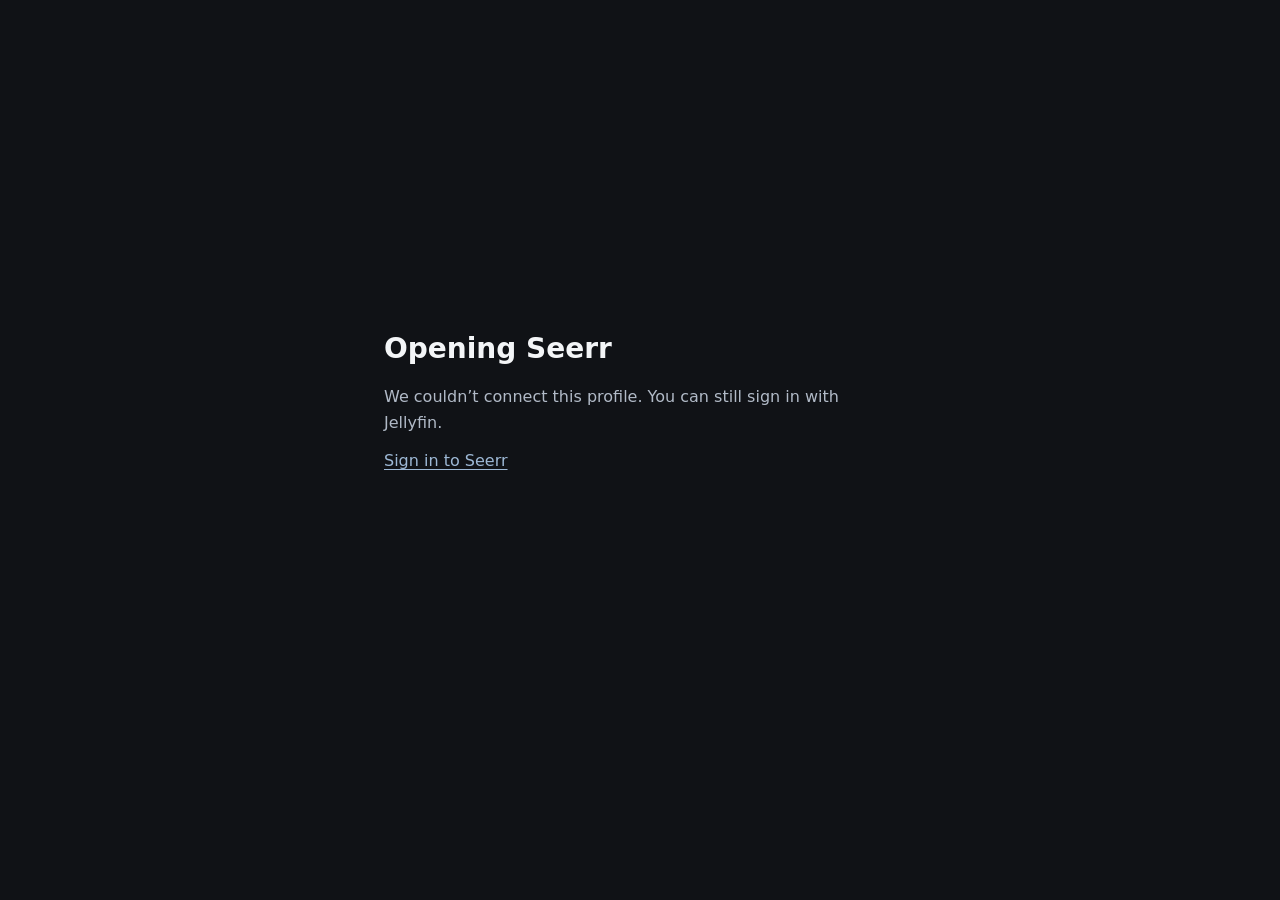
<file: Companion/seerr-handoff/index.html>
<!doctype html>
<html lang="en"><head><meta charset="utf-8"><meta name="viewport" content="width=device-width,initial-scale=1"><meta name="referrer" content="no-referrer"><title>Opening Seerr</title><link rel="stylesheet" href="style.css"><script defer src="config.js"></script><script defer src="handoff.js?v=1.2.1"></script></head>
<body><main><h1>Opening Seerr</h1><p id="status" role="status">Connecting your Jellyfin profile…</p><a id="manual" href="/login" hidden>Sign in to Seerr</a></main></body></html>
</file>
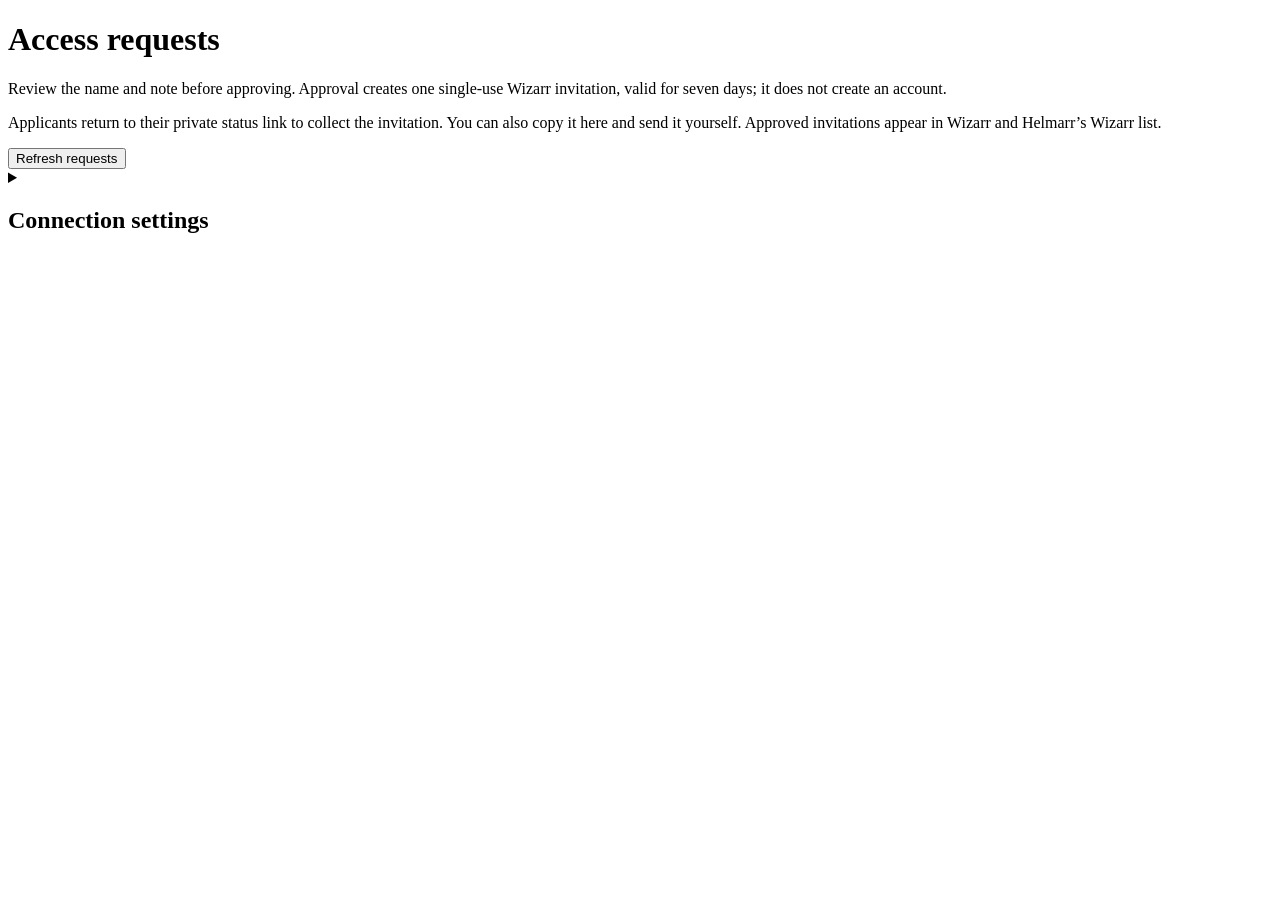
<file: Web/admin.html>
<!doctype html>
<html lang="en"><head><title>Wizarr Requests</title></head><body>
<div id="wizarrRequestsConfig" data-role="page" class="page type-interior pluginConfigurationPage" data-require="emby-input,emby-button,emby-checkbox">
  <div data-role="content"><div class="content-primary">
    <h1>Access requests</h1>
    <p>Review the name and note before approving. Approval creates one single-use Wizarr invitation, valid for seven days; it does not create an account.</p>
    <p>Applicants return to their private status link to collect the invitation. You can also copy it here and send it yourself. Approved invitations appear in Wizarr and Helmarr’s Wizarr list.</p>
    <p id="wrNotice" role="status" aria-live="polite"></p>
    <button is="emby-button" id="wrRefresh" type="button" class="raised emby-button">Refresh requests</button>
    <div id="wrQueue"></div>
    <details><summary><h2>Connection settings</h2></summary>
    <form id="wrSettings">
      <label class="emby-checkbox-label"><input is="emby-checkbox" type="checkbox" id="wrEnabled"><span>Accept new requests</span></label>
      <label class="emby-checkbox-label"><input is="emby-checkbox" type="checkbox" id="wrPrefill"><span>Prefill the name in Wizarr (requires username URL parameter support)</span></label>
      <div class="inputContainer"><label class="inputLabel" for="wrServerName">Server display name</label><input is="emby-input" id="wrServerName" required maxlength="80"></div>
      <div class="inputContainer"><label class="inputLabel" for="wrApiUrl">Wizarr API URL</label><input is="emby-input" id="wrApiUrl" type="url" required></div>
      <div class="inputContainer"><label class="inputLabel" for="wrPublicUrl">Public Wizarr URL</label><input is="emby-input" id="wrPublicUrl" type="url" required></div>
      <div class="inputContainer"><label class="inputLabel" for="wrKey">Wizarr API key</label><input is="emby-input" id="wrKey" type="password" autocomplete="off" required></div>
      <div class="inputContainer"><label class="inputLabel" for="wrServerId">Wizarr server ID</label><input is="emby-input" id="wrServerId" type="number" min="1" required></div>
      <div class="inputContainer"><label class="inputLabel" for="wrLibraries">Allowed Wizarr library IDs (comma-separated)</label><input is="emby-input" id="wrLibraries" required pattern="[0-9]+(\s*,\s*[0-9]+)*"><div class="fieldDescription">An explicit library selection is required. Downloads, live TV and uploads remain disabled.</div></div>
      <h2>Seerr account cleanup</h2>
      <label class="emby-checkbox-label"><input is="emby-checkbox" type="checkbox" id="wrSeerrCleanup"><span>Delete the linked Seerr account after a Jellyfin user is deleted</span></label>
      <p>Uses the exact Jellyfin user ID, including deletions from Jellyfin’s dashboard. Seerr also removes that account’s requests. Its owner account is protected. Failed cleanup is queued for retry; identity conflicts require manual review.</p>
      <div class="inputContainer"><label class="inputLabel" for="wrSeerrUrl">Seerr API URL</label><input is="emby-input" id="wrSeerrUrl" type="url"></div>
      <div class="inputContainer"><label class="inputLabel" for="wrSeerrKey">Seerr API key</label><input is="emby-input" id="wrSeerrKey" type="password" autocomplete="off"></div>
      <h2>Seerr link sign-in</h2>
      <label class="emby-checkbox-label"><input is="emby-checkbox" type="checkbox" id="wrSeerrHandoff"><span>Use Jellyfin Quick Connect when opening Seerr links</span></label>
      <div class="inputContainer"><label class="inputLabel" for="wrSeerrPublic">Public Seerr URL (HTTPS)</label><input is="emby-input" id="wrSeerrPublic" type="url"></div>
      <p>Requires File Transformation, Jellyfin Quick Connect, and the companion static page installed on Seerr. Ordinary links sign in as the current Jellyfin profile and open in the same tab. No Jellyfin token is sent in the URL. Enable only after installing the companion with this server’s exact public origin.</p>
      <button is="emby-button" class="raised button-submit block emby-button" type="submit">Save settings</button>
    </form></details>
  </div></div>
  <script>
  (function(){
    'use strict';
    const page=document.getElementById('wizarrRequestsConfig');
    const $=id=>page.querySelector('#'+id);
    const pluginId='e5730687-b31f-4fc3-9bbb-322151b57917';
    const notify=text=>{$('wrNotice').textContent=text;};
    async function api(path,method='GET'){
      return await ApiClient.ajax({type:method,url:ApiClient.getUrl('WizarrRequests/admin/'+path),dataType:'json'});
    }
    async function refresh(){
      notify('Loading requests…');
      try{
        const requests=await api('requests'); $('wrQueue').replaceChildren();
        const pending=requests.filter(r=>r.status==='pending').length;
        notify(requests.length?`${pending} pending · ${requests.length} total`:'No requests yet.');
        for(const r of requests){
          const section=document.createElement('section');section.style.cssText='margin:2rem 0;padding-bottom:1.5rem;border-bottom:1px solid #647185';
          const title=document.createElement('h2');title.textContent=r.name+' · '+r.status;section.append(title);
          for(const text of ['Requested '+new Date(r.created).toLocaleString(),r.note,r.reviewNote]){
            if(!text)continue;const p=document.createElement('p');p.textContent=text;p.style.overflowWrap='anywhere';section.append(p);
          }
          if(r.status==='pending'){
            for(const [action,label] of [['approve','Approve and create invitation'],['decline','Decline']]){
              const button=document.createElement('button');button.type='button';button.className='raised emby-button';button.textContent=label;button.style.marginRight='.8rem';
              button.addEventListener('click',async()=>{
                if(!window.confirm(action==='approve'?`Approve ${r.name} and create a single-use invitation?`:`Decline ${r.name}’s request?`))return;
                for(const b of section.querySelectorAll('button'))b.disabled=true;
                try{await api('requests/'+encodeURIComponent(r.id)+'/'+action,'POST');await refresh();}
                catch{notify('Could not confirm the decision. Refresh the queue; if review is required, inspect Wizarr before retrying.');}
              });section.append(button);
            }
          }
          if(r.invitationUrl){
            const link=document.createElement('a');link.textContent='Open invitation';link.href=r.invitationUrl;link.target='_blank';link.rel='noreferrer noopener';section.append(link);
            const copy=document.createElement('button');copy.type='button';copy.className='raised emby-button';copy.textContent='Copy invitation link';copy.style.marginLeft='.8rem';
            copy.addEventListener('click',async()=>{try{await navigator.clipboard.writeText(r.invitationUrl);copy.textContent='Copied';}catch{notify(r.invitationUrl);}});section.append(copy);
          }
          $('wrQueue').append(section);
        }
      }catch{notify('Unable to load requests. Sign in with a Jellyfin administrator account and try again.');}
    }
    page.addEventListener('pageshow',async()=>{
      try{const c=await ApiClient.getPluginConfiguration(pluginId);$('wrEnabled').checked=c.Enabled;$('wrPrefill').checked=!!c.PrefillUsername;$('wrSeerrHandoff').checked=!!c.SeerrHandoffEnabled;$('wrSeerrPublic').value=c.SeerrPublicUrl||'';$('wrSeerrCleanup').checked=!!c.SeerrCleanupEnabled;$('wrSeerrUrl').value=c.SeerrApiUrl||'';$('wrSeerrKey').value=c.SeerrApiKey||'';
        for(const [id,key] of [['wrServerName','ServerName'],['wrApiUrl','WizarrApiUrl'],['wrPublicUrl','WizarrPublicUrl'],['wrKey','WizarrApiKey'],['wrServerId','ServerId']])$(id).value=c[key];
        $('wrLibraries').value=(c.LibraryIds||[]).join(','); await refresh();
      }catch{notify('Unable to load settings. An administrator login is required.');}
    });
    $('wrRefresh').addEventListener('click',refresh);
    $('wrSettings').addEventListener('submit',async e=>{e.preventDefault();
      try{const c=await ApiClient.getPluginConfiguration(pluginId);c.Enabled=$('wrEnabled').checked;c.PrefillUsername=$('wrPrefill').checked;c.SeerrHandoffEnabled=$('wrSeerrHandoff').checked;c.SeerrPublicUrl=$('wrSeerrPublic').value.trim();c.SeerrCleanupEnabled=$('wrSeerrCleanup').checked;c.SeerrApiUrl=$('wrSeerrUrl').value.trim();c.SeerrApiKey=$('wrSeerrKey').value.trim();
        for(const [id,key] of [['wrServerName','ServerName'],['wrApiUrl','WizarrApiUrl'],['wrPublicUrl','WizarrPublicUrl'],['wrKey','WizarrApiKey']])c[key]=$(id).value.trim();
        c.ServerId=Number($('wrServerId').value);c.LibraryIds=$('wrLibraries').value.split(',').map(x=>Number(x.trim()));
        if(!c.LibraryIds.length||c.LibraryIds.some(x=>!Number.isInteger(x)||x<1))throw Error('Invalid libraries');
        await ApiClient.updatePluginConfiguration(pluginId,c);notify('Settings saved.');
      }catch{notify('Unable to save. Check the connection settings and library IDs.');}
    });
  })();
  </script>
</div></body></html>
</file>
<file: Companion/seerr-handoff/style.css>
:root{color-scheme:dark;font-family:system-ui,sans-serif;background:#101216;color:#f3f5f7}body{margin:0;padding:2rem;display:grid;min-height:80vh;place-items:center}main{max-width:32rem}h1{font-size:1.75rem}p{line-height:1.6;color:#b1bac7}a{color:#9db8d5;text-underline-offset:.2em}a:focus-visible{outline:2px solid currentColor;outline-offset:4px}
</file>
